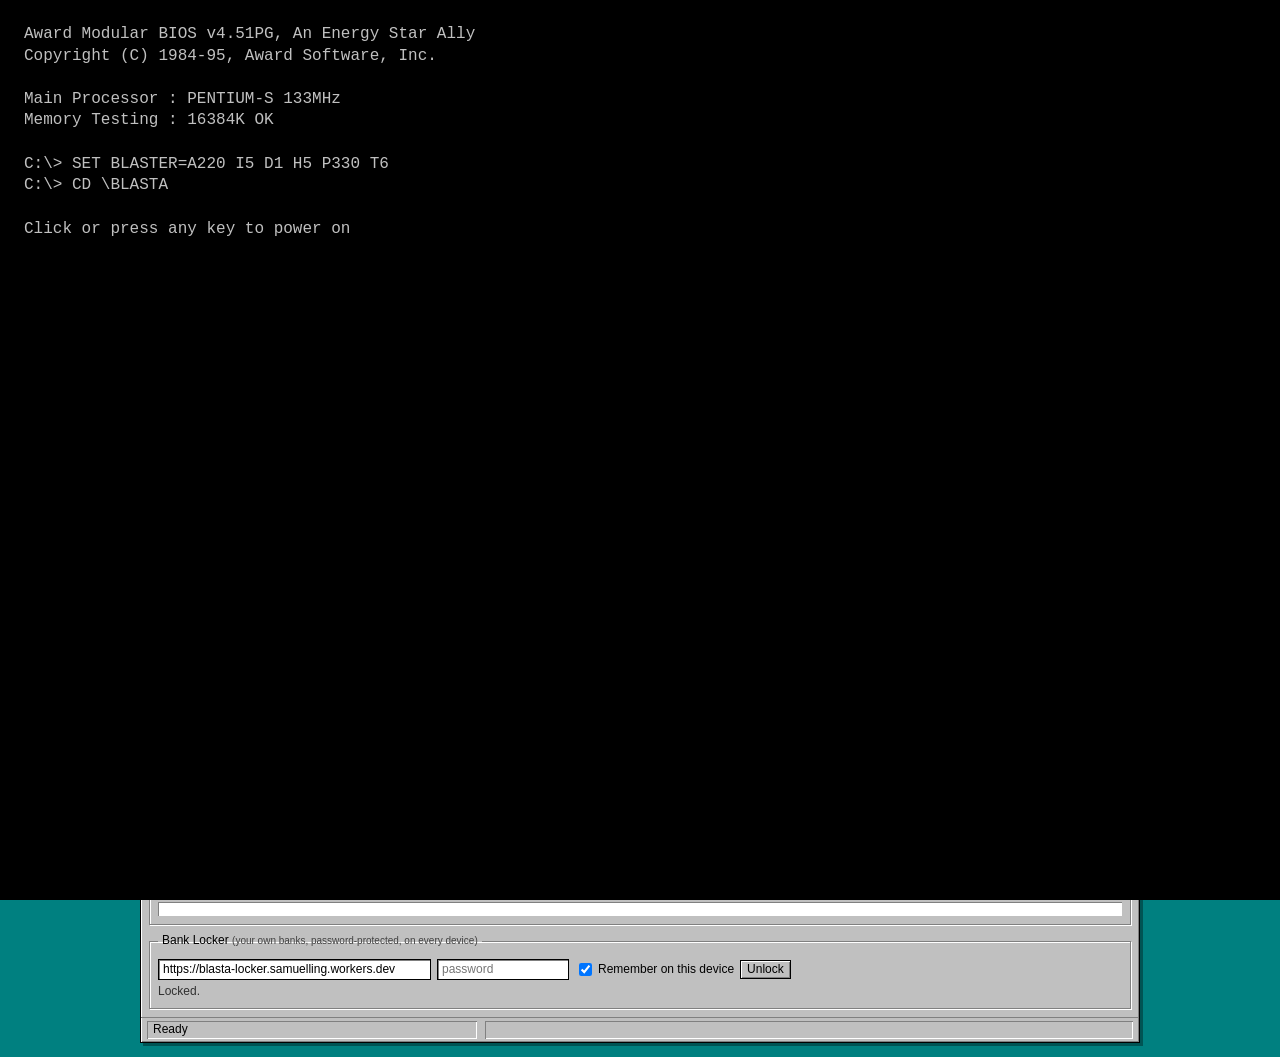
<file: index.html>
<!DOCTYPE html>
<html lang="en">
<head>
<meta charset="utf-8">
<meta name="viewport" content="width=device-width, initial-scale=1">
<title>Blasta — General MIDI Time Machine</title>
<link rel="stylesheet" href="css/style.css">
<link rel="icon" href="data:image/svg+xml,%3Csvg xmlns=%22http://www.w3.org/2000/svg%22 viewBox=%220 0 16 16%22%3E%3Crect width=%2216%22 height=%2211%22 fill=%22%231f6b35%22/%3E%3Crect x=%222%22 y=%222%22 width=%227%22 height=%225%22 fill=%22%23111%22/%3E%3Crect x=%222%22 y=%2211%22 width=%2212%22 height=%223%22 fill=%22%23d9a52b%22/%3E%3C/svg%3E">
</head>
<body>

<div id="boot">
  <pre id="bootText"></pre>
  <div id="bootHint">Click or press any key to power on</div>
</div>

<div id="desktop">
  <div class="window" id="win">
    <div class="titlebar">
      <span class="sysbox" title="Blasta">&#9644;</span>
      <span class="title">Blasta — General MIDI Time Machine</span>
      <span class="tbtn">&#9660;</span><span class="tbtn">&#9650;</span>
    </div>
    <div class="menubar">
      <label class="menu" for="fileMidi"><u>F</u>ile…</label>
      <span class="menu" id="menuDemo"><u>D</u>emo</span>
      <span class="menu" id="menuPanic"><u>P</u>anic</span>
      <span class="menu" id="menuAbout"><u>H</u>elp</span>
      <input type="file" id="fileMidi" accept=".mid,.midi,.rmi,.kar" hidden>
    </div>

    <div class="body">
      <!-- ERA -->
      <fieldset class="group era">
        <legend>Sound card</legend>
        <div class="era-top">
          <div class="isa" id="isa">
            <div class="pcb">
              <div class="chip" id="chipLabel">YMF262</div>
              <div class="chip small" id="chip2"></div>
              <div class="jack"></div><div class="jack"></div>
              <div class="silk" id="silk">SOUND BLASTER 16</div>
            </div>
            <div class="edge"></div>
          </div>
          <div class="era-info">
            <div class="era-card" id="eraCard">Sound Blaster 16 · Windows 3.1</div>
            <div class="era-chip" id="eraChip">Yamaha YMF262 · OPL3 · 1992</div>
            <div class="era-spec" id="eraSpec"></div>
            <div class="era-mix" id="eraMix"></div>
          </div>
        </div>
        <input type="range" id="era" min="0" max="3" step="0.01" value="1">
        <div class="ticks">
          <button data-era="0">AdLib<br><small>1989</small></button>
          <button data-era="1">SB16<br><small>1992</small></button>
          <button data-era="2">AWE32<br><small>1994</small></button>
          <button data-era="3">Live!<br><small>1998</small></button>
        </div>
      </fieldset>

      <!-- TRANSPORT -->
      <fieldset class="group transport">
        <legend>Media Player</legend>
        <div class="row">
          <button class="btn" id="btnPlay" title="Play / Pause">&#9654;</button>
          <button class="btn" id="btnStop" title="Stop">&#9632;</button>
          <label class="btn" for="fileMidi" title="Open MIDI file">Open…</label>
          <button class="btn" id="btnDemo">Demo</button>
          <label class="chk"><input type="checkbox" id="chkLoop"> Loop</label>
        </div>
        <div class="row">
          <input type="range" id="seek" min="0" max="1000" value="0">
        </div>
        <div class="row lcd">
          <span id="songTitle">No song loaded</span>
          <span id="songTime">00:00 / 00:00</span>
        </div>
      </fieldset>

      <!-- MIXER -->
      <fieldset class="group mixer">
        <legend>Channels <small>(click to mute · double-click to solo)</small></legend>
        <div id="channels"></div>
      </fieldset>

      <!-- SCOPE + MASTER -->
      <fieldset class="group scopebox">
        <legend>Output</legend>
        <canvas id="scope" width="512" height="96"></canvas>
        <div class="row">
          <label>Volume <input type="range" id="vol" min="0" max="1.5" step="0.01" value="0.8"></label>
          <label class="chk" title="DAC float quantisation is always on; this adds the analog output filter and hiss of the FM cards"><input type="checkbox" id="chkAnalog" checked> Analog grit</label>
        </div>
      </fieldset>

      <!-- KEYBOARD -->
      <fieldset class="group keys">
        <legend>Keyboard <small>(QWERTY: A W S E D F T G Y H U J K · Z/X octave)</small></legend>
        <div class="row">
          <label>Ch <select id="liveCh"></select></label>
          <label>Patch <select id="liveProg"></select></label>
          <label>MIDI in <select id="midiIn"><option value="">(click to enable)</option></select></label>
          <span id="octLabel">Oct 4</span>
        </div>
        <div id="piano"></div>
      </fieldset>

      <!-- BANKS -->
      <fieldset class="group banks">
        <legend>Sound banks</legend>
        <div class="bankrow">
          <span class="bk">FM (AdLib / SB16)</span>
          <span class="bstat" id="stFM">Blasta Original FM</span>
          <label class="btn small" for="fileOP2">Load .OP2…</label>
          <button class="btn small" id="btnFMReset" title="Forget your choice and go back to the site default">Default</button>
          <input type="file" id="fileOP2" accept=".op2" hidden>
        </div>
        <div class="bankrow">
          <span class="bk">AWE32 ROM</span>
          <span class="bstat" id="st2">loading…</span>
          <label class="btn small" for="fileSF2a">Load .SF2…</label>
          <button class="btn small" id="reset2" title="Forget your choice and go back to the site default">Default</button>
          <label class="chk" title="Squeeze the bank into AWE32-ROM shape: 22kHz mono, one velocity layer, sparse multisamples, short loops"><input type="checkbox" id="budget2" checked> ROM budget</label>
          <input type="file" id="fileSF2a" accept=".sf2" hidden>
        </div>
        <div class="bankrow">
          <span class="bk">Live! bank</span>
          <span class="bstat" id="st3">loading…</span>
          <label class="btn small" for="fileSF2b">Load .SF2…</label>
          <button class="btn small" id="reset3" title="Forget your choice and go back to the site default">Default</button>
          <label class="chk" title="Squeeze the bank into early-Live! shape: 32kHz, shorter attacks and loops"><input type="checkbox" id="budget3" checked> ROM budget</label>
          <input type="file" id="fileSF2b" accept=".sf2" hidden>
        </div>
        <div class="progress"><div id="progBar"></div></div>
      </fieldset>

      <!-- LOCKER -->
      <fieldset class="group locker">
        <legend>Bank Locker <small>(your own banks, password-protected, on every device)</small></legend>
        <form class="row" id="lkLogin" autocomplete="on">
          <input id="lkUrl" name="url" type="url" placeholder="https://blasta-locker.YOU.workers.dev" size="36" required>
          <input id="lkPw" name="password" type="password" placeholder="password" autocomplete="current-password" size="16" required>
          <label class="chk"><input type="checkbox" id="lkRemember" checked> Remember on this device</label>
          <button class="btn small" type="submit">Unlock</button>
        </form>
        <div id="lkOpen" hidden>
          <div class="row">
            <label class="btn small" for="lkFile">Upload…</label>
            <input type="file" id="lkFile" accept=".sf2,.op2" multiple hidden>
            <button class="btn small" id="lkRefresh" type="button">Refresh</button>
            <button class="btn small" id="lkLock" type="button">Lock</button>
            <button class="btn small" id="lkPublish" type="button" title="Make the banks in your slots the default sound for every visitor">Publish my slots as site default</button>
            <span id="lkInfo"></span>
          </div>
          <div id="lkList"></div>
        </div>
        <div id="shelf" hidden>
          <div class="shelfhead">Public banks <small>(read-only — load one into your own slots)</small></div>
          <div id="shelfList"></div>
        </div>
        <div class="lkstat" id="lkStat">Locked.</div>
      </fieldset>
    </div>

    <div class="statusbar">
      <span id="status">Ready</span>
      <span id="voices"></span>
    </div>
  </div>
</div>

<div id="about" class="dialog" hidden>
  <div class="window">
    <div class="titlebar"><span class="sysbox">&#9644;</span><span class="title">About Blasta</span></div>
    <div class="body about-body">
      <p><b>Blasta</b> plays General MIDI through four simulated generations of PC sound card. Drag the slider to age a song forward from AdLib FM to Sound Blaster Live!.</p>
      <p><b>FM eras</b> run a cycle-accurate YMF262 emulation (a JavaScript port of <a href="https://github.com/nukeykt/Nuked-OPL3" target="_blank" rel="noopener">Nuked OPL3</a> by Nuke.YKT, LGPL-2.1) at the chip's native 49,716 Hz. It is programmed through its registers like a period driver and fed through a 10-bit floating-point DAC model, with an original patch bank. You can load your own <code>.op2</code> bank (e.g. the free DMXOPL).</p>
      <p><b>Wavetable eras</b> use <a href="https://github.com/mrbumpy409/GeneralUser-GS" target="_blank" rel="noopener">GeneralUser GS</a> by S. Christian Collins (bundled locally under its license), burned down to an AWE32-ROM shape (22kHz mono, single velocity layer, sparse multisamples, tiny loops) or an early-Live! shape. Load your own <code>.sf2</code> into either slot — untick the budget box if it is already a period bank.</p>
      <p>Banks you load are <b>saved in this browser</b> and come back automatically next time. <b>Default</b> forgets them. Unlock your <b>Bank Locker</b> (a private Cloudflare store, see <code>locker/README.md</code>) and they're also uploaded behind your password and follow you to every device.</p>
      <p>Drop <code>.mid</code>, <code>.sf2</code> or <code>.op2</code> files anywhere on the window.</p>
      <p class="fine">No Creative, E-mu, Yamaha or Microsoft data is included. Sound Blaster, AWE32 and Live! are trademarks of Creative Technology; names are used only to describe the eras being evoked.</p>
      <div class="row right"><button class="btn" id="aboutOK">OK</button></div>
    </div>
  </div>
</div>

<script type="module" src="js/main.js"></script>
</body>
</html>
</file>
<file: css/style.css>
[hidden] { display: none !important; }
:root {
  --face: #c0c0c0; --hi: #ffffff; --lo: #808080; --dk: #000000; --title: #000080;
  --desk: #008080; --lcd: #0c1a0c; --lcdfg: #4cff6a;
  --ui: "MS Sans Serif", "Microsoft Sans Serif", Tahoma, Verdana, "Segoe UI", sans-serif;
}
* { box-sizing: border-box; }
html, body { margin: 0; height: 100%; }
body { background: var(--desk); font: 12px/1.3 var(--ui); color: #000; -webkit-font-smoothing: none; }
button, select, input { font: inherit; }

/* ---------- boot ---------- */
#boot { position: fixed; inset: 0; background: #000; color: #c0c0c0; z-index: 100; padding: 24px; cursor: pointer;
  font: 16px/1.35 "Perfect DOS VGA 437", "Lucida Console", "Courier New", monospace; }
#boot pre { margin: 0; white-space: pre-wrap; font: inherit; }
#bootHint { margin-top: 1.4em; animation: blink 1s steps(1) infinite; }
@keyframes blink { 50% { opacity: 0; } }
#boot.gone { display: none; }

/* ---------- window chrome ---------- */
#desktop { min-height: 100%; padding: 14px; display: flex; justify-content: center; align-items: flex-start; }
.window { background: var(--face); border: 1px solid var(--dk); box-shadow: inset 1px 1px var(--hi), inset -1px -1px var(--lo), 3px 3px 0 rgba(0,0,0,.35);
  width: 100%; max-width: 1000px; }
.titlebar { background: var(--title); color: #fff; display: flex; align-items: center; height: 22px; font-weight: bold; user-select: none; }
.titlebar .title { flex: 1; text-align: center; letter-spacing: .3px; }
.sysbox, .tbtn { width: 22px; height: 20px; margin: 1px; background: var(--face); color: #000; display: inline-flex; align-items: center; justify-content: center;
  box-shadow: inset 1px 1px var(--hi), inset -1px -1px var(--lo); font-size: 10px; }
.menubar { background: #fff; border-bottom: 1px solid var(--dk); padding: 2px 4px; display: flex; gap: 2px; }
.menu { padding: 1px 8px; cursor: pointer; }
.menu:hover { background: var(--title); color: #fff; }
.body { padding: 8px; display: grid; gap: 8px; grid-template-columns: 1fr 1fr; }
.statusbar { display: flex; justify-content: space-between; gap: 8px; padding: 3px 6px; border-top: 1px solid var(--lo); }
.statusbar span { box-shadow: inset 1px 1px var(--lo), inset -1px -1px var(--hi); padding: 1px 6px; flex: 1; }
.statusbar #voices { flex: 2; text-align: right; font-family: "Lucida Console", monospace; font-size: 11px; }

fieldset.group { border: 1px solid var(--lo); box-shadow: 1px 1px var(--hi), inset 1px 1px var(--hi); margin: 0; padding: 6px 8px 8px; min-width: 0; }
legend { padding: 0 4px; }
legend small { color: #404040; }
.row { display: flex; align-items: center; gap: 6px; flex-wrap: wrap; margin: 4px 0; }
.row.right { justify-content: flex-end; }

.btn, .ticks button { background: var(--face); border: 1px solid var(--dk); box-shadow: inset 1px 1px var(--hi), inset -1px -1px var(--lo);
  padding: 3px 10px; min-width: 32px; cursor: pointer; display: inline-block; text-align: center; color: #000; }
.btn:active, .btn.on, .ticks button:active, .ticks button.on { box-shadow: inset 1px 1px var(--lo), inset -1px -1px var(--hi); padding: 4px 9px 2px 11px; }
.btn.small { padding: 1px 6px; }
.chk { display: inline-flex; align-items: center; gap: 3px; }
select { background: #fff; border: 1px solid var(--dk); box-shadow: inset 1px 1px var(--lo); }

/* ---------- era ---------- */
.era { grid-column: 1 / -1; }
.era-top { display: flex; gap: 14px; align-items: center; }
.isa { width: 230px; flex: none; }
.pcb { position: relative; height: 92px; background: linear-gradient(#1f6b35, #175a2b); border: 1px solid #0b3317; border-radius: 3px 3px 0 0;
  box-shadow: inset 0 0 0 2px rgba(255,255,255,.05); overflow: hidden; transition: background .4s; }
.pcb::before { content: ""; position: absolute; inset: 0; background-image: repeating-linear-gradient(90deg, transparent 0 13px, rgba(255,220,120,.12) 13px 14px),
  repeating-linear-gradient(0deg, transparent 0 17px, rgba(255,220,120,.08) 17px 18px); }
.chip { position: absolute; left: 22px; top: 18px; width: 82px; height: 40px; background: #1b1b1b; color: #ddd; font: bold 10px "Lucida Console", monospace;
  display: flex; align-items: center; justify-content: center; border-radius: 2px; box-shadow: 0 0 0 1px #000, 2px 2px 0 rgba(0,0,0,.4); text-align: center; }
.chip::before, .chip::after { content: ""; position: absolute; left: 4px; right: 4px; height: 3px; background: repeating-linear-gradient(90deg, #c9c9c9 0 3px, transparent 3px 7px); }
.chip::before { top: -4px; } .chip::after { bottom: -4px; }
.chip.small { left: 120px; top: 24px; width: 46px; height: 26px; font-size: 8px; }
.chip.small:empty { display: none; }
.jack { position: absolute; right: 6px; width: 14px; height: 14px; border-radius: 50%; background: radial-gradient(#000 35%, #777 40%, #333 70%); }
.jack:nth-of-type(3) { top: 14px; } .jack:nth-of-type(4) { top: 36px; }
.silk { position: absolute; left: 10px; bottom: 6px; color: #f4f1d0; font: bold 10px "Lucida Console", monospace; letter-spacing: 1px; opacity: .85; }
.edge { height: 10px; margin: 0 40px 0 26px; background: repeating-linear-gradient(90deg, #d9a52b 0 5px, #175a2b 5px 7px); border-radius: 0 0 2px 2px; }
.era-info { flex: 1; min-width: 0; }
.era-card { font-size: 18px; font-weight: bold; }
.era-chip { font-size: 13px; margin-top: 2px; }
.era-spec { color: #303030; margin-top: 4px; }
.era-mix { color: var(--title); margin-top: 4px; min-height: 1.3em; }
#era { width: 100%; margin: 10px 0 2px; accent-color: var(--title); height: 22px; }
.ticks { display: grid; grid-template-columns: repeat(4, 1fr); gap: 6px; }
.ticks button { padding: 3px 4px; line-height: 1.1; }
.ticks small { color: #404040; }

/* ---------- transport ---------- */
#seek { width: 100%; accent-color: var(--title); }
.lcd { background: var(--lcd); color: var(--lcdfg); font: 13px "Lucida Console", "Courier New", monospace; padding: 5px 8px; justify-content: space-between;
  box-shadow: inset 1px 1px var(--lo), inset -1px -1px var(--hi); }
#songTitle { overflow: hidden; white-space: nowrap; text-overflow: ellipsis; max-width: 70%; }

/* ---------- mixer ---------- */
.mixer { grid-row: span 2; }
#channels { display: grid; gap: 2px; }
.chrow { display: grid; grid-template-columns: 22px 1fr 90px; align-items: center; gap: 6px; padding: 1px 3px; cursor: pointer; user-select: none; }
.chrow:hover { background: #d4d4d4; }
.chrow .num { font-family: "Lucida Console", monospace; text-align: right; }
.chrow .nm { overflow: hidden; white-space: nowrap; text-overflow: ellipsis; }
.chrow .mt { height: 9px; background: #000; box-shadow: inset 1px 1px var(--lo); position: relative; }
.chrow .mt i { position: absolute; left: 0; top: 1px; bottom: 1px; width: 0; background: linear-gradient(90deg, #20d020 0 70%, #e0e020 70% 88%, #f03020 88%); }
.chrow.idle .nm { color: #8a8a8a; }
.chrow.muted { color: #808080; } .chrow.muted .mt i { opacity: .25; }
.chrow.solo .num { background: var(--title); color: #fff; }

/* ---------- scope ---------- */
#scope { width: 100%; height: 96px; background: #000; display: block; box-shadow: inset 1px 1px var(--lo); image-rendering: pixelated; }
.scopebox label { display: inline-flex; align-items: center; gap: 4px; }

/* ---------- keys ---------- */
.keys { grid-column: 1 / -1; }
#piano { position: relative; height: 104px; margin-top: 4px; user-select: none; touch-action: none; display: flex; }
#piano .w { flex: 1; background: #fff; border: 1px solid #000; border-right: none; height: 100%; box-shadow: inset -1px -2px #bbb; }
#piano .w:last-child { border-right: 1px solid #000; }
#piano .b { position: absolute; top: 0; height: 58%; background: #111; border: 1px solid #000; z-index: 2; box-shadow: inset 1px 1px #555; }
#piano .down { background: #8c8cff !important; }
#octLabel { font-family: "Lucida Console", monospace; }

/* ---------- banks ---------- */
.banks { grid-column: 1 / -1; }
.bankrow { display: grid; grid-template-columns: 120px 1fr auto auto auto; gap: 8px; align-items: center; padding: 3px 0; }
.bankrow .bk { font-weight: bold; }
.bstat { font-family: "Lucida Console", monospace; font-size: 11px; background: #fff; padding: 2px 6px; box-shadow: inset 1px 1px var(--lo), inset -1px -1px var(--hi);
  overflow: hidden; white-space: nowrap; text-overflow: ellipsis; min-width: 0; }
.progress { height: 14px; margin-top: 6px; background: #fff; box-shadow: inset 1px 1px var(--lo), inset -1px -1px var(--hi); padding: 2px; }
#progBar { height: 100%; width: 0; background: repeating-linear-gradient(90deg, var(--title) 0 9px, transparent 9px 11px); transition: width .2s; }

/* ---------- dialog ---------- */
.dialog { position: fixed; inset: 0; background: rgba(0,0,0,.25); display: flex; align-items: center; justify-content: center; z-index: 50; padding: 14px; }
.dialog[hidden] { display: none; }
.dialog .window { max-width: 520px; }
.about-body { display: block; }
.about-body p { margin: 0 0 8px; }
.fine { color: #404040; font-size: 11px; }
code { font-family: "Lucida Console", monospace; }

body.dragging .window#win { outline: 3px dashed var(--title); }

@media (max-width: 760px) {
  #desktop { padding: 0; }
  .body { grid-template-columns: 1fr; }
  .mixer { grid-row: auto; }
  .keys { grid-column: 1; }
  .isa { width: 150px; }
  .pcb { height: 70px; }
  .chip { left: 10px; top: 12px; width: 70px; height: 32px; font-size: 9px; }
  .chip.small { left: 88px; top: 16px; width: 34px; height: 22px; font-size: 7px; }
  .silk { font-size: 8px; }
  .era-card { font-size: 15px; }
  .bankrow { grid-template-columns: 1fr auto; }
  .bankrow .bstat { grid-column: 1 / -1; order: 3; }
}

/* ---------- locker ---------- */
.locker { grid-column: 1 / -1; }
.locker input[type=url], .locker input[type=password] { background: #fff; border: 1px solid var(--dk); box-shadow: inset 1px 1px var(--lo); padding: 2px 4px; min-width: 0; }
#lkList { background: #fff; box-shadow: inset 1px 1px var(--lo), inset -1px -1px var(--hi); max-height: 180px; overflow: auto; }
.lkrow { display: grid; grid-template-columns: 1fr 70px 110px auto; gap: 8px; align-items: center; padding: 2px 6px; font-family: "Lucida Console", monospace; font-size: 11px; }
.lkrow:nth-child(even) { background: #f0f0f0; }
.lkname { overflow: hidden; white-space: nowrap; text-overflow: ellipsis; }
.lksize { text-align: right; } .lkin { color: var(--title); }
.lkbtns { display: flex; gap: 3px; }
.lkempty { padding: 6px; color: #606060; }
.lkstat { margin-top: 4px; color: #303030; min-height: 1.3em; }
#lkInfo { color: #404040; }
@media (max-width: 760px) {
  .lkrow { grid-template-columns: 1fr auto; }
  .lkrow .lkin { grid-column: 1; } .lkrow .lkbtns { grid-column: 2; grid-row: 1 / span 2; }
  .locker input[type=url] { width: 100%; }
}

.lkrow { grid-template-columns: 1fr 70px 120px auto auto; }
.lkpub { font-family: var(--ui); }
#shelfList { background: #fff; box-shadow: inset 1px 1px var(--lo), inset -1px -1px var(--hi); max-height: 180px; overflow: auto; }
#shelfList .lkrow { grid-template-columns: 1fr 70px 150px auto; }
.shelfhead { margin: 8px 0 3px; font-weight: bold; }
.shelfhead small { font-weight: normal; color: #404040; }
</file>
